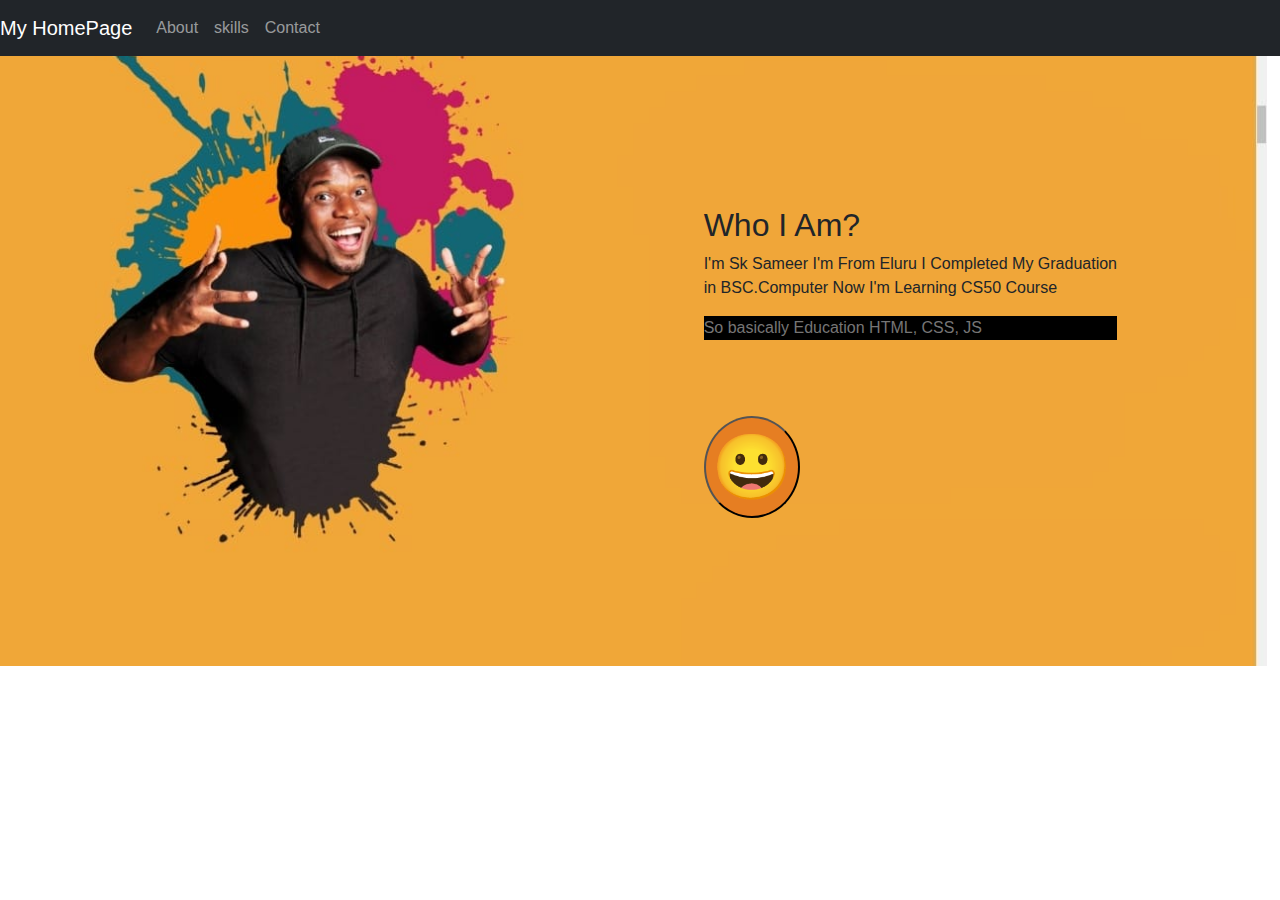
<file: week8/homepage/index.html>
<!DOCTYPE html>
<html lang="en">
    <head>
        <link href="https://cdn.jsdelivr.net/npm/bootstrap@5.3.3/dist/css/bootstrap.min.css" rel="stylesheet" integrity="sha384-QWTKZyjpPEjISv5WaRU9OFeRpok6YctnYmDr5pNlyT2bRjXh0JMhjY6hW+ALEwIH" crossorigin="anonymous">
        <script src="https://cdn.jsdelivr.net/npm/bootstrap@5.3.3/dist/js/bootstrap.bundle.min.js" integrity="sha384-YvpcrYf0tY3lHB60NNkmXc5s9fDVZLESaAA55NDzOxhy9GkcIdslK1eN7N6jIeHz" crossorigin="anonymous"></script>
        <link href="styles.css" rel="stylesheet">
        <title>MY HOMEPAGE</title>
    </head>
    <body>
        <nav class="navbar navbar-expand-lg navbar-dark bg-dark">
            <a class="navbar-brand" href="index.html">My HomePage</a>
            <button class="navbar-toggler" type="button" data-toggle="collapse" data-target="#navbarNav">
            <span class="navbar-toggler-icon"></span>
            </button>
            <div class="collapse navbar-collapse" id="navbarNav">
            <ul class="navbar-nav ml-auto">
                <li class="nav-item"><a class="nav-link" href="about.html">About</a></li>
                <li class="nav-item"><a class="nav-link" href="skills.html">skills</a></li>
                <li class="nav-item"><a class="nav-link" href="contact.html">Contact</a></li>
            </ul>
            </div>
        </nav>
        <div class="page" >
            <div class="p1">
                <h2>Who I Am?</h2>
                <p>I'm Sk Sameer I'm From Eluru I Completed My Graduation <br>in BSC.Computer Now I'm Learning CS50 Course</p>
                <p class="p2"> So basically Education HTML, CSS, JS</p>
                <button class="p3" onclick="showWelcome()">😀</button>
            </div>
        </div>

<!--javascript-->
<script>
    function showWelcome(){
        alert("ola 😀")
    }
</script>
    </body>
</html>
</file>
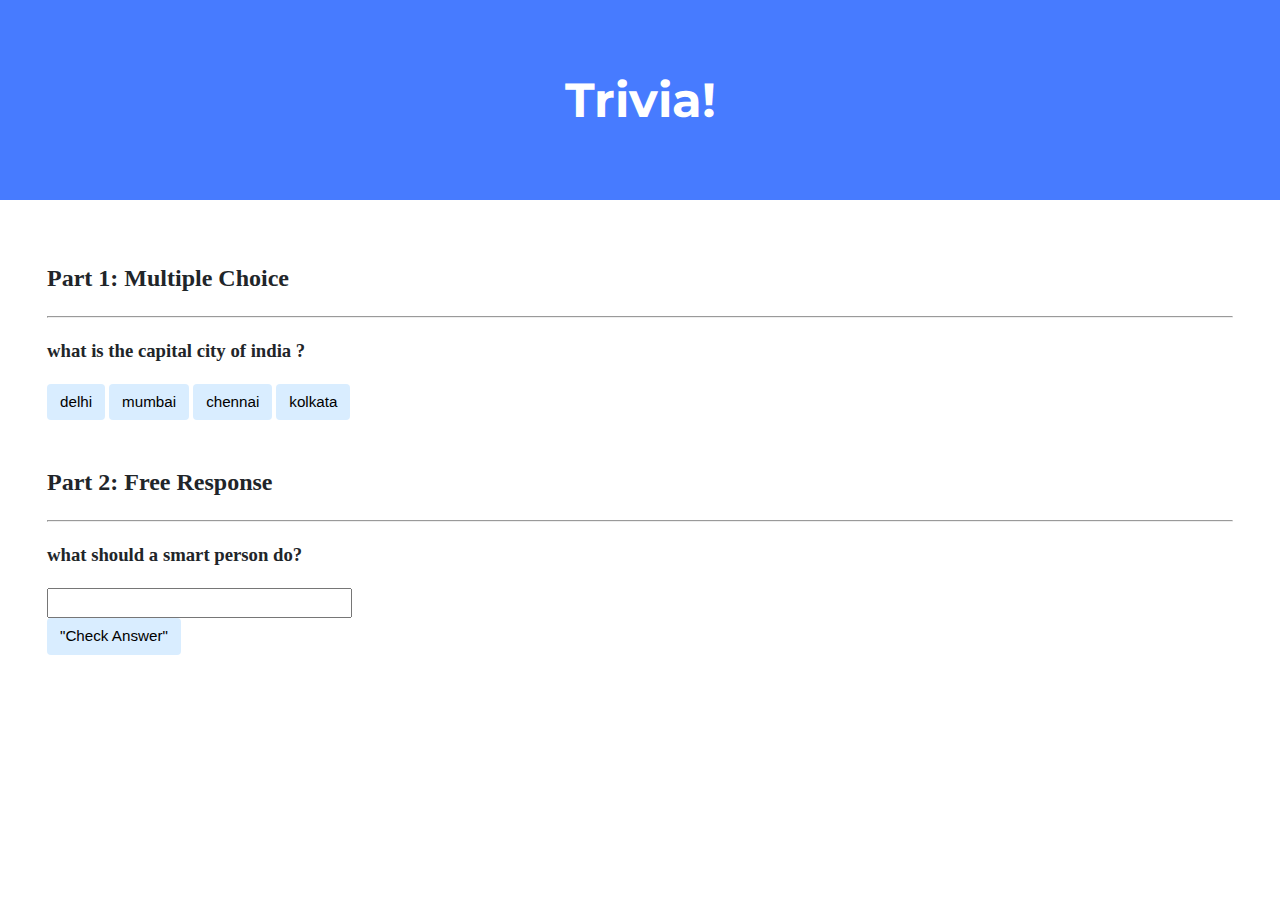
<file: week8/trivia/index.html>
<!DOCTYPE html>

<html lang="en">
    <head>
        <link href="https://fonts.googleapis.com/css2?family=Montserrat:wght@500&display=swap" rel="stylesheet">
        <link href="styles.css" rel="stylesheet">
        <title>Trivia!</title>
        <script>
            // TODO: add code to check answers to questions
            //for the mcq
            function checkCapital(content){
                const correctPlaceholder = document.getElementById("correctCapital")
    if(content.innerText!= "delhi"){
        content.style.background = "red";
        correctPlaceholder.innerText = "InCorrect";
    } else {
        content.style.background ="green";
        correctPlaceholder.innerText = "Correct";
    }
}
// for the free response
function checkSmart(){
    const correctPlaceholder = document.getElementById("correctResponse");
    const freeResponseAnswer = document.getElementById("freeResponse");
    if (freeResponseAnswer.value!="study"){
        correctPlaceholder.innerText = "InCorrect";
        freeResponseAnswer.style.background = "red";
    } else {
        correctPlaceholder.innerText = "Correct";
        freeResponseAnswer.style.background = "green";
    }
}
    </script>
    </head>
    <body>
        <div class="header">
            <h1>Trivia!</h1>
        </div>

        <div class="container">
            <div class="section">
                <h2>Part 1: Multiple Choice </h2>
                <hr>
                <!-- TODO-->
                 <h3> what is the capital city of india ?</h3>
                 <p id ="correctCapital"></p>
                        <button onClick = "checkCapital(this)">delhi</button>
                        <button onClick = "checkCapital(this)">mumbai</button>
                        <button onClick = "checkCapital(this)">chennai</button>
                        <button onClick = "checkCapital(this)">kolkata</button>

            </div>

            <div class="section">
                <h2>Part 2: Free Response</h2>
                <hr>
                <!-- TODO: Add free response question here -->
                 <h3>what should a smart person do?</h3>
                 <p id = "correctResponse"></p>
                 <form>
                    <input type="text" id ="freeResponse">
                 </form>
                 <button onClick=checkSmart()>"Check Answer"</button>
            </div>
        </div>
        </body>
</html>
</file>
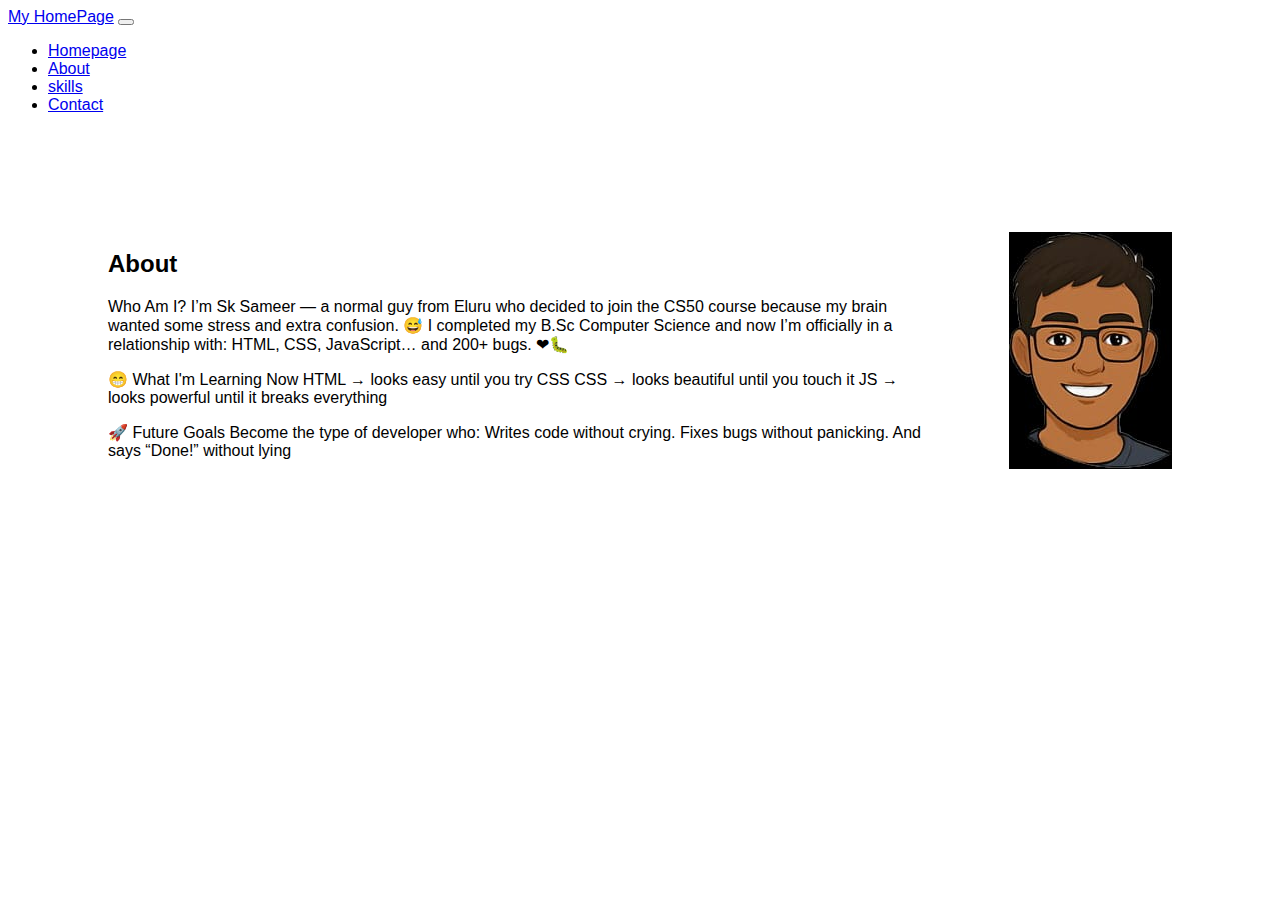
<file: week8/homepage/about.html>
<!DOCTYPE html>
<html lang ="en">
    <head>
        <link rel="stylesheet" href="https://cdn.jsdelivr.net/npm/bootstrap@4.5.3/dist/css/bootstrap.min.css" integrity="sha384-TX8t27EcRE3e/ihU7zmQxVncDAy5uIKz4rEkgIXeMed4M0jlfIDPvg6uqKI2xXr2" crossorigin="anonymous">
        <script src="https://code.jquery.com/jquery-3.5.1.slim.min.js" integrity="sha384-DfXdz2htPH0lsSSs5nCTpuj/zy4C+OGpamoFVy38MVBnE+IbbVYUew+OrCXaRkfj" crossorigin="anonymous"></script>
        <script src="https://cdn.jsdelivr.net/npm/bootstrap@4.5.3/dist/js/bootstrap.bundle.min.js" integrity="sha384-ho+j7jyWK8fNQe+A12Hb8AhRq26LrZ/JpcUGGOn+Y7RsweNrtN/tE3MoK7ZeZDyx" crossorigin="anonymous"></script>
        <title>About</title>
        <link rel="stylesheet" href="styles.css">
    </head>
    <body>
        <nav class="navbar navbar-expand-lg navbar-dark bg-dark">
            <a class="navbar-brand" href="index.html">My HomePage</a>
            <button class="navbar-toggler" type="button" data-toggle="collapse" data-target="#navbarNav">
            <span class="navbar-toggler-icon"></span>
            </button>
            <div class="collapse navbar-collapse" id="navbarNav">
            <ul class="navbar-nav ml-auto">
                <li class="nav-item"><a class="nav-link" href="index.html">Homepage</a></li>
                <li class="nav-item"><a class="nav-link" href="about.html">About</a></li>
                <li class="nav-item"><a class="nav-link" href="skills.html">skills</a></li>
                <li class="nav-item"><a class="nav-link" href="contact.html">Contact</a></li>
            </ul>
            </div>
        </nav>
        <div class="container">
                <div class="about">
                <h2>About</h2>
                <p class="a1">
                    Who Am I?
                    I’m Sk Sameer — a normal guy from Eluru
                    who decided to join the CS50 course
                    because my brain wanted some stress and extra confusion. 😅
                    I completed my B.Sc Computer Science
                    and now I’m officially in a relationship with:
                    HTML, CSS, JavaScript… and 200+ bugs. ❤🐛

                </p>
                <p>
                    😁 What I'm Learning Now
                    HTML → looks easy until you try CSS
                    CSS → looks beautiful until you touch it
                    JS → looks powerful until it breaks everything
                </p>
                <p>
                    🚀 Future Goals
                    Become the type of developer who:
                    Writes code without crying.
                    Fixes bugs without panicking.
                    And says “Done!” without lying
                </p>
            </div>
            <div>
                <img src="sam.jpg" class="photo">
            </div>
        </div>
    </body>
</html>
</file>
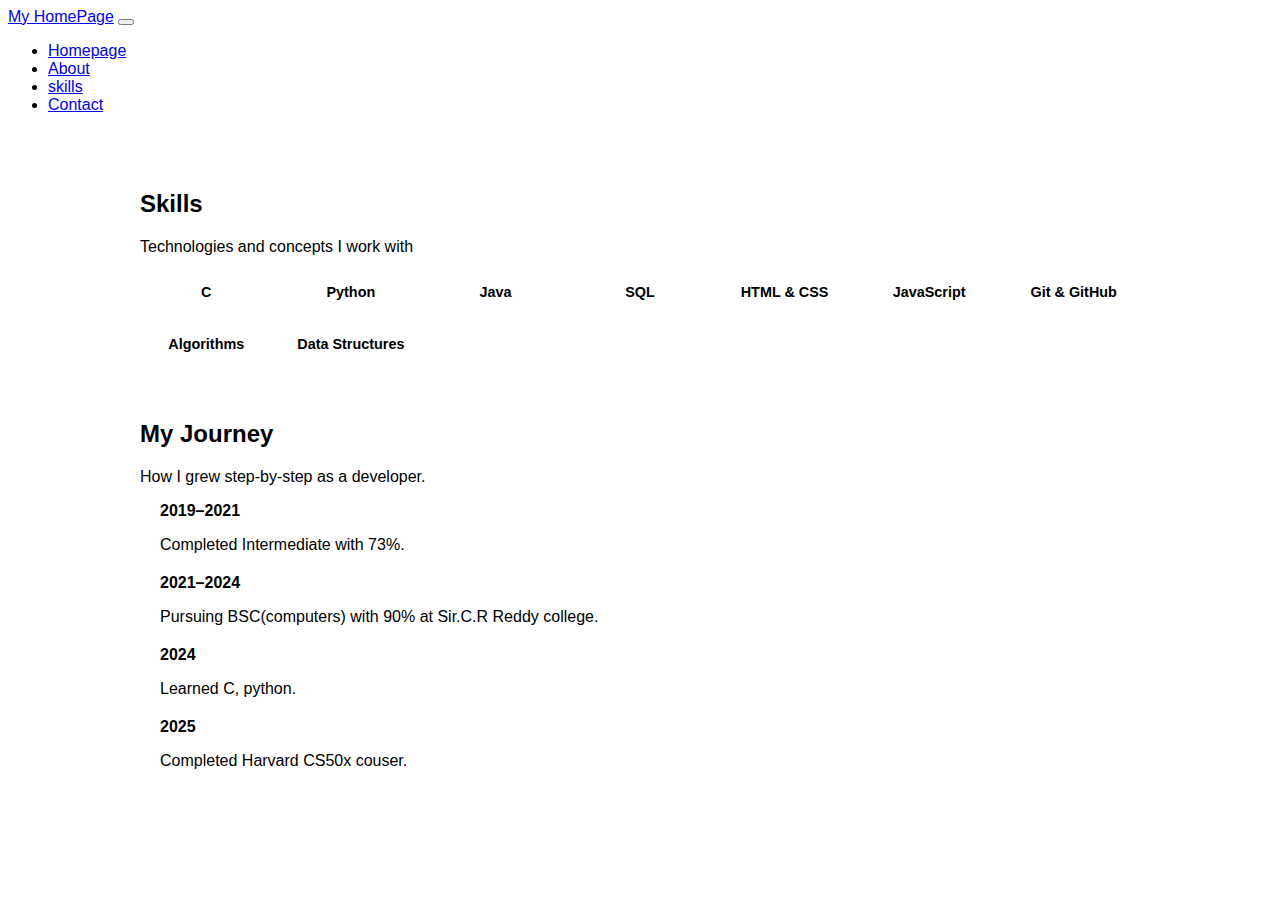
<file: week8/homepage/skills.html>
<!DOCTYPE html>
<html lang ="en">
    <head>
        <link rel="stylesheet" href="https://cdn.jsdelivr.net/npm/bootstrap@4.5.3/dist/css/bootstrap.min.css" integrity="sha384-TX8t27EcRE3e/ihU7zmQxVncDAy5uIKz4rEkgIXeMed4M0jlfIDPvg6uqKI2xXr2" crossorigin="anonymous">
        <script src="https://code.jquery.com/jquery-3.5.1.slim.min.js" integrity="sha384-DfXdz2htPH0lsSSs5nCTpuj/zy4C+OGpamoFVy38MVBnE+IbbVYUew+OrCXaRkfj" crossorigin="anonymous"></script>
        <script src="https://cdn.jsdelivr.net/npm/bootstrap@4.5.3/dist/js/bootstrap.bundle.min.js" integrity="sha384-ho+j7jyWK8fNQe+A12Hb8AhRq26LrZ/JpcUGGOn+Y7RsweNrtN/tE3MoK7ZeZDyx" crossorigin="anonymous"></script>
        <title>Skills</title>
        <link rel="stylesheet" href="styles.css">
    </head>
    <body>
        <nav class="navbar navbar-expand-lg navbar-dark bg-dark">
            <a class="navbar-brand" href="index.html">My HomePage</a>
            <button class="navbar-toggler" type="button" data-toggle="collapse" data-target="#navbarNav">
            <span class="navbar-toggler-icon"></span>
            </button>
            <div class="collapse navbar-collapse" id="navbarNav">
            <ul class="navbar-nav ml-auto">
                <li class="nav-item"><a class="nav-link" href="index.html">Homepage</a></li>
                <li class="nav-item"><a class="nav-link" href="about.html">About</a></li>
                <li class="nav-item"><a class="nav-link" href="skills.html">skills</a></li>
                <li class="nav-item"><a class="nav-link" href="contact.html">Contact</a></li>
            </ul>
            </div>
        </nav>
        <section class="section about-section">
            <div class="header">
                <h2>Skills</h2>
                <p>Technologies and concepts I work with</p>
            </div>
            <div class="skills-grid">
            <div class="skill-card"><strong>C</strong></div>
            <div class="skill-card"><strong>Python</strong></div>
            <div class="skill-card"><strong>Java</strong></div>
            <div class="skill-card"><strong>SQL</strong></div>
            <div class="skill-card"><strong>HTML & CSS</strong></div>
            <div class="skill-card"><strong>JavaScript</strong></div>
            <div class="skill-card"><strong>Git & GitHub</strong></div>
            <div class="skill-card"><strong>Algorithms</strong></div>
            <div class="skill-card"><strong>Data Structures</strong></div>
        </div><br></br>
        <div class="section-header">
            <h2>My Journey</h2>
            <p>How I grew step-by-step as a developer.</p>
        </div>
        <div class="timeline">
            <div class="timeline-item">
                <span class="year">2019–2021</span>
                <p>Completed Intermediate with 73%.</p>
            </div>
            <div class="timeline-item">
                <span class="year">2021–2024</span>
                <p>Pursuing BSC(computers) with 90% at Sir.C.R Reddy college.</p>
            </div>
            <div class="timeline-item">
                <span class="year">2024</span>
                <p>Learned C, python.</p>
            </div>
            <div class="timeline-item">
                <span class="year">2025</span>
                <p>Completed Harvard CS50x couser.</p>
            </div>
        </div>
    </section>
</body>
</html>
</file>
<file: week8/homepage/styles.css>
body {
    font-family: 'segoe UI', Tahoma, Geneva, sans-serif;
    background-color #f8f9fa;
}
.page {
    margin:0;
    padding:0;
    background-image:url("bg.jpg");
    background-size:cover;
    background-position:left center;
    background-repeat:no-repeat;
    background-color:#e89c2f;
    font-family:sans-serif;
    height:610px;
    width:1267px;
    display:flex;
    justify-content:flex-end;
    padding: 150px;
}
.p2{
    background-color:black;
    color:rgb(118, 117, 117);
}
.p3 {
    margin-top:60px;
    font-size: 4rem;
    border-radius:50%;
    background-color:#e67e22;
}
.p4 a{
    text-align: right;

}
.about h2 {
    margin-bottom: 20px;
}
.container {
    display:flex;
    justify-content:space-between;
    align-items:center;
    padding: 100px;
}
.photo {
    margin-left: 70px;
}
.skills-grid {
    display: grid;
    grid-template-columns: repeat(auto-fit, minmax(130px, 1fr));
    gap: 12px;
}

.skill-card {
    background: var(--bg-elevated);
    border-radius: 14px;
    padding: 12px;
    text-align: center;
    border: 1px solid var(--border-subtle);
    font-size: 0.9rem;
}
.timeline {
    border-left: 2px solid var(--border-subtle);
    padding-left: 20px;
}

.timeline-item {
    margin-bottom: 20px;
}

.timeline-item .year {
    font-weight: bold;
    color: var(--accent);
    display: block;
    margin-bottom: 4px;
}
.section {
    max-width: 1000px;
    margin: 0 auto;
    padding: 40px 20px 80px;
}
.form-control {
    border: var(--bs-border-width) solid var(--bs-border-color);
}
</file>
<file: week8/trivia/styles.css>
body {
    background-color: #fff;
    color: #212529;
    font-size: 1rem;
    font-weight: 400;
    line-height: 1.5;
    margin: 0;
    text-align: left;
}

.container {
    margin-left: auto;
    margin-right: auto;
    padding-left: 15px;
    padding-right: 15px;
}

.header {
    background-color: #477bff;
    color: #fff;
    margin-bottom: 2rem;
    padding: 2rem 1rem;
    text-align: center;
}

.section {
    padding: 0.5rem 2rem 1rem 2rem;
}

.section:hover {
    background-color: #f5f5f5;
    transition: color 2s ease-in-out, background-color 0.15s ease-in-out;
}

h1 {
    font-family: 'Montserrat', sans-serif;
    font-size: 48px;
}

button, input[type="submit"] {
    background-color: #d9edff;
    border: 1px solid transparent;
    border-radius: 0.25rem;
    font-size: 0.95rem;
    font-weight: 400;
    line-height: 1.5;
    padding: 0.375rem 0.75rem;
    text-align: center;
    transition: color 0.15s ease-in-out, background-color 0.15s ease-in-out, border-color 0.15s ease-in-out, box-shadow 0.15s ease-in-out;
    vertical-align: middle;
}


input[type="text"] {
    line-height: 1.8;
    width: 25%;
}

input[type="text"]:hover {
    background-color: #f5f5f5;
    transition: color 2s ease-in-out, background-color 0.15s ease-in-out;
}
</file>
